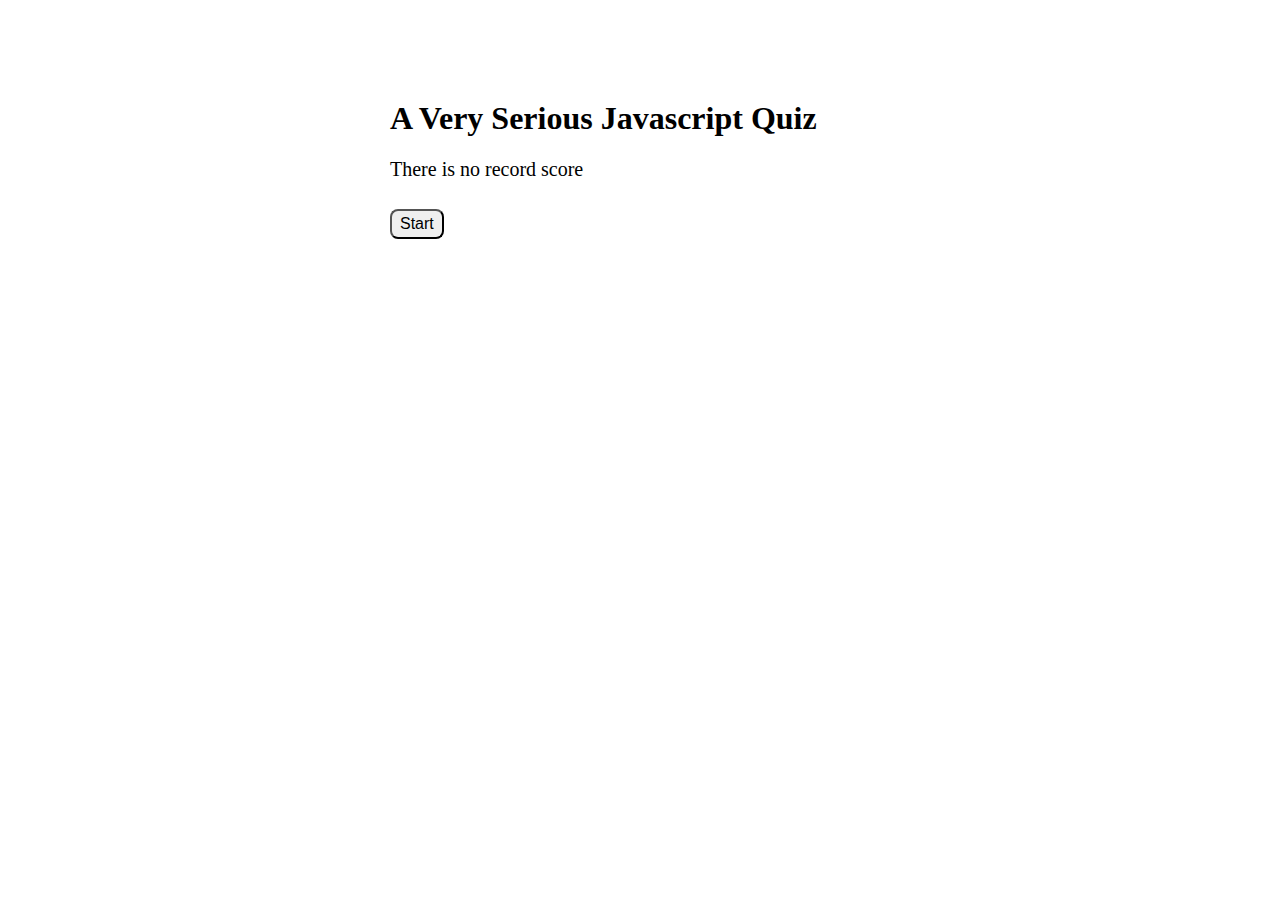
<file: index.html>
<!DOCTYPE html>
<html lang="en">
    <head>
        <title>Javascript Quiz</title>
        <meta charset="UTF-8">
        <meta name="viewport" content="width=device-width, initial-scale=1">
        <link rel="stylesheet" type="text/css" href="style.css" />
    </head>
    <body>
        <div id="home">
            <h1>A Very Serious Javascript Quiz</h1>
            <p id="record2"></p>
            <button id="start">Start</button>
        </div>
        <div id="quiz">
            <p id="progress"></p>
            <p id="time"></p>
            <h1 id="question"></h1>
            <button id="answer1" class="answer"></button><br>
            <button id="answer2" class="answer"></button><br>
            <button id="answer3" class="answer"></button><br>
            <button id="answer4" class="answer"></button><br>
            <button id="submit"></button>
        </div>
        <div id="results">
            <p id="self-score"></p>
            <p id="record"></p>
            <p id="instruct"></p>
            <input type="text" id="input" maxlength="3" size="3"></input>
            <button id="save"></button>
        </div>
        <script src="questions.js"></script>
        <script src="script.js"></script>
    </body>
</html>
</file>
<file: style.css>
div {
    width: 500px;
    margin: auto;
    margin-top: 100px;
}

p {
    font-size: 20px;
}

#quiz, #results {
    display: none;
}

button {
    margin: 8px 0px;
    padding: 4px 8px;
    font-size: 16px;
    border-radius: 8px;
}

.answer {
    background-color: white;
}

#submit {
    background-color: lightblue;
    margin-top: 16px;
}

input {
    display: none;
    margin-bottom: 8px;
}

#progress {
    display: inline;
}

#time {
    display: inline;
    float: right;
    margin-top: 0px;
}
</file>
